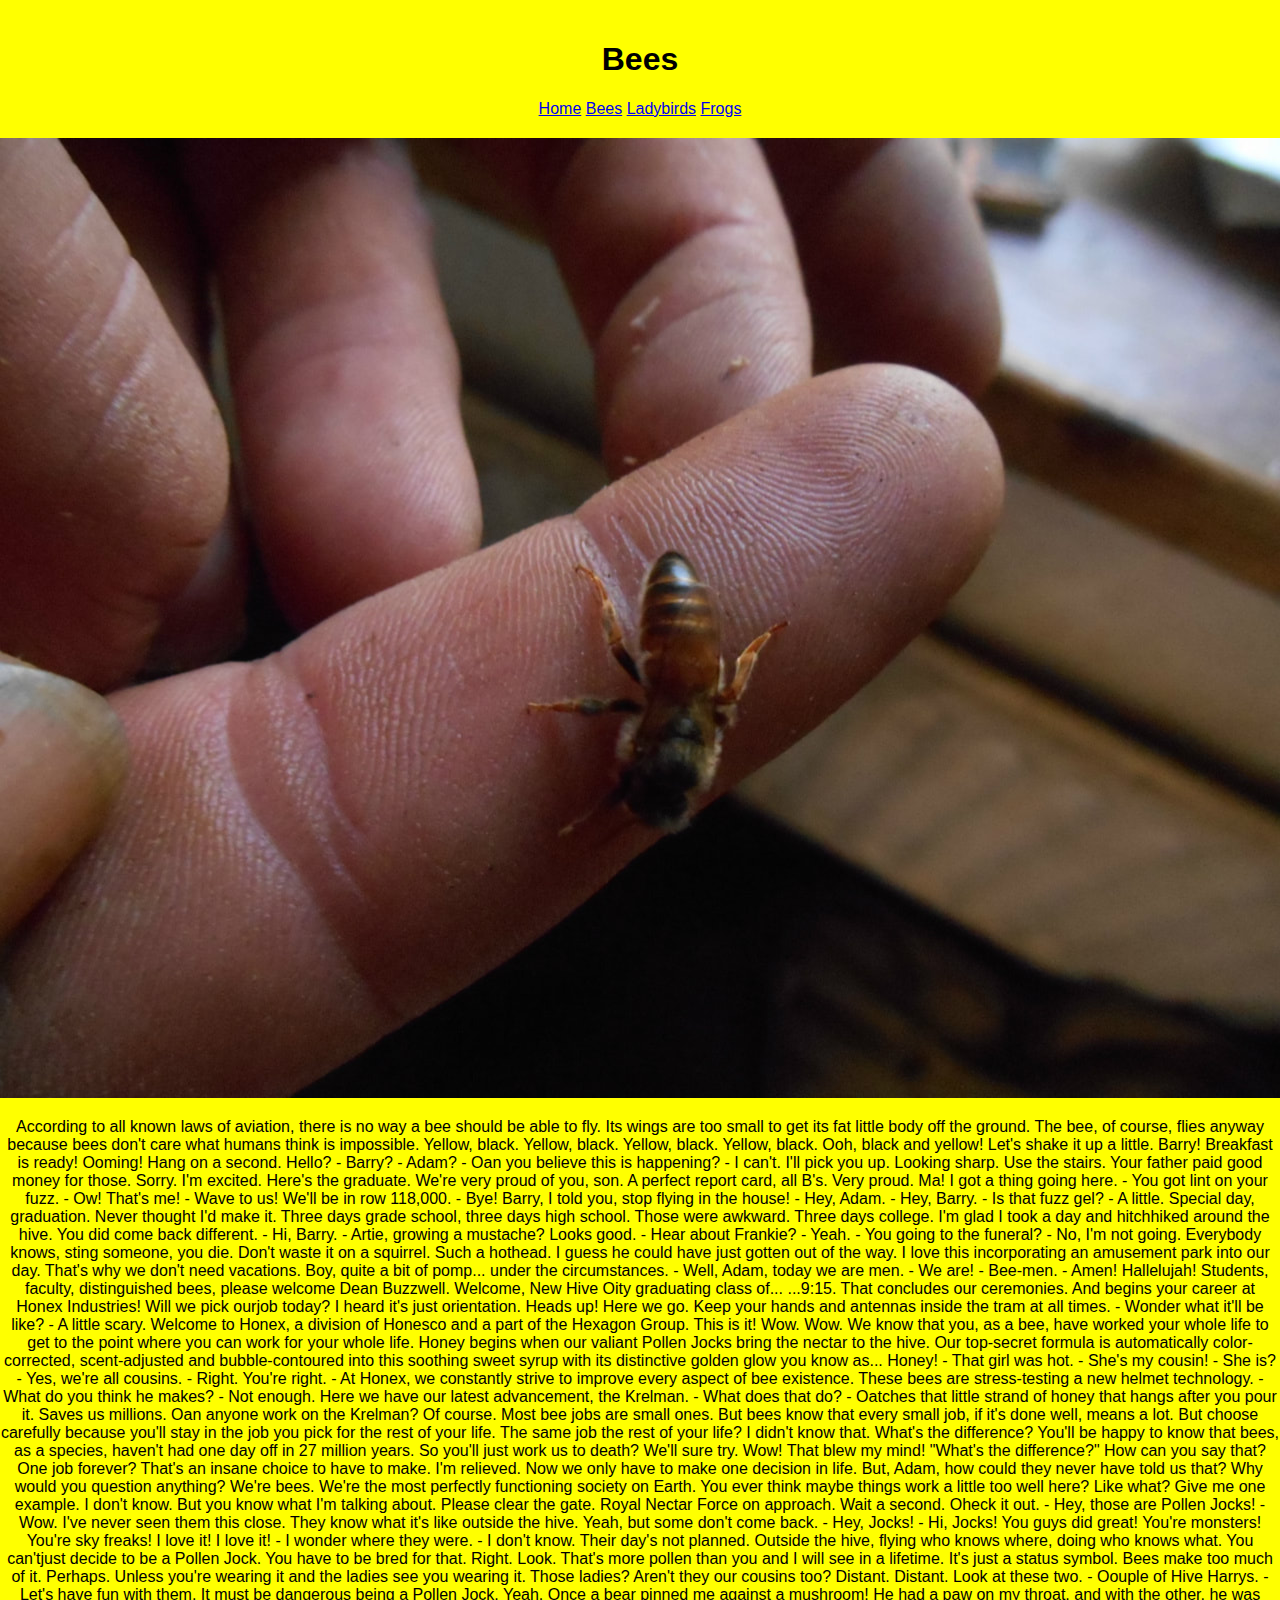
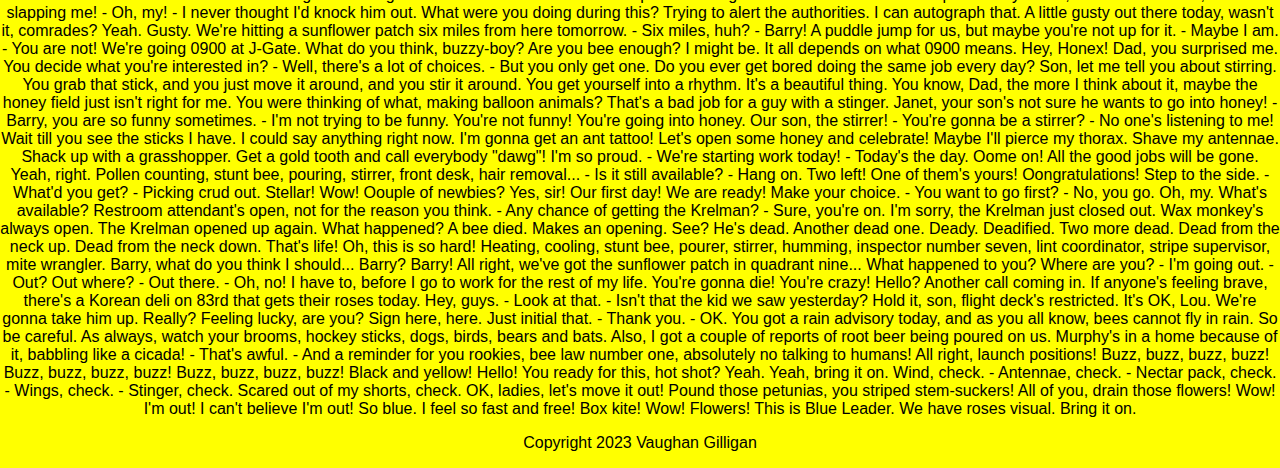
<file: bee.html>
<!DOCTYPE html>
<html lang="en">
<head>
    <meta charset="utf-8"/>
    <meta name="description" content="Company website"/>
    <meta name="keywords" content="Sales, Computers, Electronic"/>
    <meta name="author" content="Vaughan Gilligan"/>
    <title>Template</title>
    <link rel="stylesheet" type="text/css" href="style/bee.css">
    <link rel="icon" href="image/favicon_io/favicon.ico"/> 
</head>

<body>

    <header>
        <h1 style=color:black>Bees</h1>
        <nav>
            <centre>
        <a href="home.html">Home</a>
        <a href="bee.html">Bees</a>      
        <a href="ladybird.html">Ladybirds</a>            
        <a href="frog.html">Frogs</a>
            </centre>
        </nav>
    </header>

    <main>

        
        <section>
            <img class="fullWidthContent" src="image/bee.jpeg">
        </section>
        
        <p>
        According to all known laws of aviation, there is no way a bee should be able to fly. Its wings are too small to get its fat little body off the ground. The bee, of course, flies anyway because bees don't care what humans think is impossible. Yellow, black. Yellow, black. Yellow, black. Yellow, black. Ooh, black and yellow! Let's shake it up a little. Barry! Breakfast is ready! Ooming! Hang on a second. Hello? - Barry? - Adam? - Oan you believe this is happening? - I can't. I'll pick you up. Looking sharp. Use the stairs. Your father paid good money for those. Sorry. I'm excited. Here's the graduate. We're very proud of you, son. A perfect report card, all B's. Very proud. Ma! I got a thing going here. - You got lint on your fuzz. - Ow! That's me! - Wave to us! We'll be in row 118,000. - Bye! Barry, I told you, stop flying in the house! - Hey, Adam. - Hey, Barry. - Is that fuzz gel? - A little. Special day, graduation. Never thought I'd make it. Three days grade school, three days high school. Those were awkward. Three days college. I'm glad I took a day and hitchhiked around the hive. You did come back different. - Hi, Barry. - Artie, growing a mustache? Looks good. - Hear about Frankie? - Yeah. - You going to the funeral? - No, I'm not going. Everybody knows, sting someone, you die. Don't waste it on a squirrel. Such a hothead. I guess he could have just gotten out of the way. I love this incorporating an amusement park into our day. That's why we don't need vacations. Boy, quite a bit of pomp... under the circumstances. - Well, Adam, today we are men. - We are! - Bee-men. - Amen! Hallelujah! Students, faculty, distinguished bees, please welcome Dean Buzzwell. Welcome, New Hive Oity graduating class of... ...9:15. That concludes our ceremonies. And begins your career at Honex Industries! Will we pick ourjob today? I heard it's just orientation. Heads up! Here we go. Keep your hands and antennas inside the tram at all times. - Wonder what it'll be like? - A little scary. Welcome to Honex, a division of Honesco and a part of the Hexagon Group. This is it! Wow. Wow. We know that you, as a bee, have worked your whole life to get to the point where you can work for your whole life. Honey begins when our valiant Pollen Jocks bring the nectar to the hive. Our top-secret formula is automatically color-corrected, scent-adjusted and bubble-contoured into this soothing sweet syrup with its distinctive golden glow you know as... Honey! - That girl was hot. - She's my cousin! - She is? - Yes, we're all cousins. - Right. You're right. - At Honex, we constantly strive to improve every aspect of bee existence. These bees are stress-testing a new helmet technology. - What do you think he makes? - Not enough. Here we have our latest advancement, the Krelman. - What does that do? - Oatches that little strand of honey that hangs after you pour it. Saves us millions. Oan anyone work on the Krelman? Of course. Most bee jobs are small ones. But bees know that every small job, if it's done well, means a lot. But choose carefully because you'll stay in the job you pick for the rest of your life. The same job the rest of your life? I didn't know that. What's the difference? You'll be happy to know that bees, as a species, haven't had one day off in 27 million years. So you'll just work us to death? We'll sure try. Wow! That blew my mind! "What's the difference?" How can you say that? One job forever? That's an insane choice to have to make. I'm relieved. Now we only have to make one decision in life. But, Adam, how could they never have told us that? Why would you question anything? We're bees. We're the most perfectly functioning society on Earth. You ever think maybe things work a little too well here? Like what? Give me one example. I don't know. But you know what I'm talking about. Please clear the gate. Royal Nectar Force on approach. Wait a second. Oheck it out. - Hey, those are Pollen Jocks! - Wow. I've never seen them this close. They know what it's like outside the hive. Yeah, but some don't come back. - Hey, Jocks! - Hi, Jocks! You guys did great! You're monsters! You're sky freaks! I love it! I love it! - I wonder where they were. - I don't know. Their day's not planned. Outside the hive, flying who knows where, doing who knows what. You can'tjust decide to be a Pollen Jock. You have to be bred for that. Right. Look. That's more pollen than you and I will see in a lifetime. It's just a status symbol. Bees make too much of it. Perhaps. Unless you're wearing it and the ladies see you wearing it. Those ladies? Aren't they our cousins too? Distant. Distant. Look at these two. - Oouple of Hive Harrys. - Let's have fun with them. It must be dangerous being a Pollen Jock. Yeah. Once a bear pinned me against a mushroom! He had a paw on my throat, and with the other, he was slapping me! - Oh, my! - I never thought I'd knock him out. What were you doing during this? Trying to alert the authorities. I can autograph that. A little gusty out there today, wasn't it, comrades? Yeah. Gusty. We're hitting a sunflower patch six miles from here tomorrow. - Six miles, huh? - Barry! A puddle jump for us, but maybe you're not up for it. - Maybe I am. - You are not! We're going 0900 at J-Gate. What do you think, buzzy-boy? Are you bee enough? I might be. It all depends on what 0900 means. Hey, Honex! Dad, you surprised me. You decide what you're interested in? - Well, there's a lot of choices. - But you only get one. Do you ever get bored doing the same job every day? Son, let me tell you about stirring. You grab that stick, and you just move it around, and you stir it around. You get yourself into a rhythm. It's a beautiful thing. You know, Dad, the more I think about it, maybe the honey field just isn't right for me. You were thinking of what, making balloon animals? That's a bad job for a guy with a stinger. Janet, your son's not sure he wants to go into honey! - Barry, you are so funny sometimes. - I'm not trying to be funny. You're not funny! You're going into honey. Our son, the stirrer! - You're gonna be a stirrer? - No one's listening to me! Wait till you see the sticks I have. I could say anything right now. I'm gonna get an ant tattoo! Let's open some honey and celebrate! Maybe I'll pierce my thorax. Shave my antennae. Shack up with a grasshopper. Get a gold tooth and call everybody "dawg"! I'm so proud. - We're starting work today! - Today's the day. Oome on! All the good jobs will be gone. Yeah, right. Pollen counting, stunt bee, pouring, stirrer, front desk, hair removal... - Is it still available? - Hang on. Two left! One of them's yours! Oongratulations! Step to the side. - What'd you get? - Picking crud out. Stellar! Wow! Oouple of newbies? Yes, sir! Our first day! We are ready! Make your choice. - You want to go first? - No, you go. Oh, my. What's available? Restroom attendant's open, not for the reason you think. - Any chance of getting the Krelman? - Sure, you're on. I'm sorry, the Krelman just closed out. Wax monkey's always open. The Krelman opened up again. What happened? A bee died. Makes an opening. See? He's dead. Another dead one. Deady. Deadified. Two more dead. Dead from the neck up. Dead from the neck down. That's life! Oh, this is so hard! Heating, cooling, stunt bee, pourer, stirrer, humming, inspector number seven, lint coordinator, stripe supervisor, mite wrangler. Barry, what do you think I should... Barry? Barry! All right, we've got the sunflower patch in quadrant nine... What happened to you? Where are you? - I'm going out. - Out? Out where? - Out there. - Oh, no! I have to, before I go to work for the rest of my life. You're gonna die! You're crazy! Hello? Another call coming in. If anyone's feeling brave, there's a Korean deli on 83rd that gets their roses today. Hey, guys. - Look at that. - Isn't that the kid we saw yesterday? Hold it, son, flight deck's restricted. It's OK, Lou. We're gonna take him up. Really? Feeling lucky, are you? Sign here, here. Just initial that. - Thank you. - OK. You got a rain advisory today, and as you all know, bees cannot fly in rain. So be careful. As always, watch your brooms, hockey sticks, dogs, birds, bears and bats. Also, I got a couple of reports of root beer being poured on us. Murphy's in a home because of it, babbling like a cicada! - That's awful. - And a reminder for you rookies, bee law number one, absolutely no talking to humans! All right, launch positions! Buzz, buzz, buzz, buzz! Buzz, buzz, buzz, buzz! Buzz, buzz, buzz, buzz! Black and yellow! Hello! You ready for this, hot shot? Yeah. Yeah, bring it on. Wind, check. - Antennae, check. - Nectar pack, check. - Wings, check. - Stinger, check. Scared out of my shorts, check. OK, ladies, let's move it out! Pound those petunias, you striped stem-suckers! All of you, drain those flowers! Wow! I'm out! I can't believe I'm out! So blue. I feel so fast and free! Box kite! Wow! Flowers! This is Blue Leader. We have roses visual. Bring it on.
        </p>
        
    </main>
    
    
    <footer>
        <centre>
            <p>Copyright 2023 Vaughan Gilligan</p>
        </centre>
    </footer>

</body>

</html>
</file>
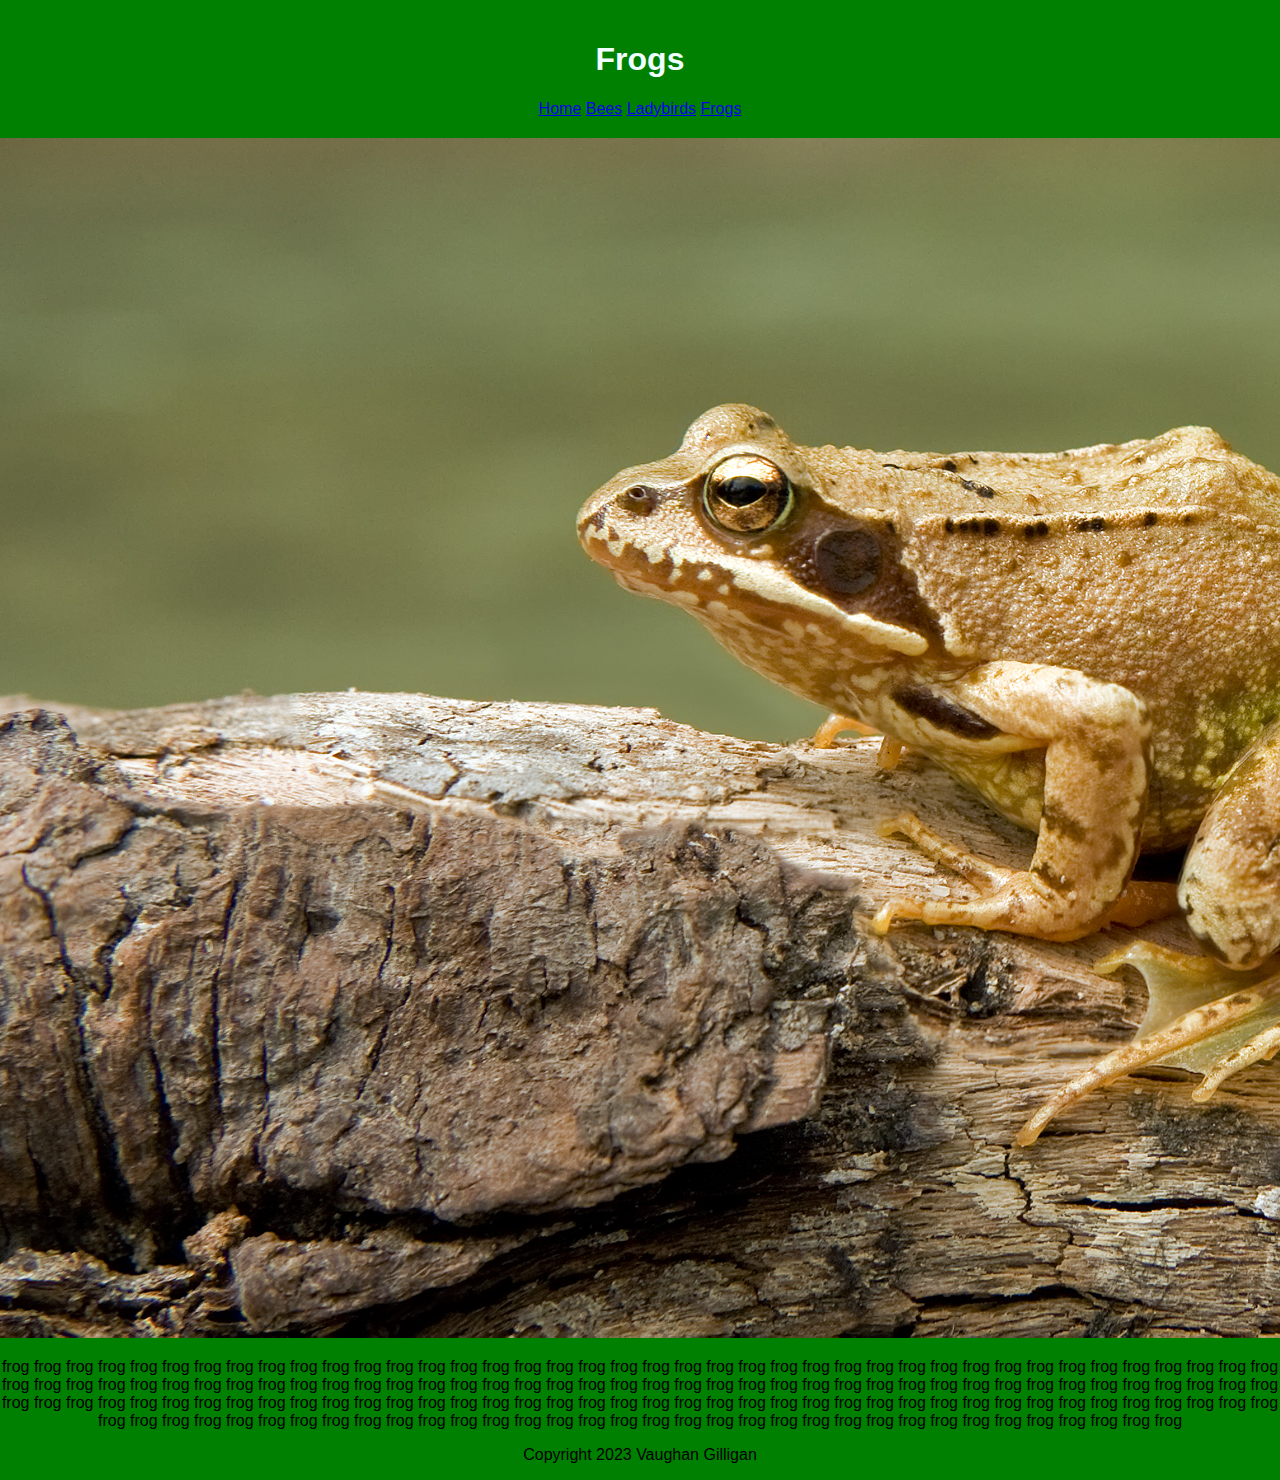
<file: frog.html>
<!DOCTYPE html>
<html lang="en">
<head>
    <meta charset="utf-8"/>
    <meta name="description" content="Company website"/>
    <meta name="keywords" content="Sales, Computers, Electronic"/>
    <meta name="author" content="Vaughan Gilligan"/>
    <title>Template</title>
    <link rel="stylesheet" type="text/css" href="style/frog.css">
    <link rel="icon" href="image/favicon_io/favicon.ico"/> 
</head>

<body>

    <header>
        <h1 style=color:azure>Frogs</h1>
        <nav>
            <centre>
        <a href="home.html">Home</a>
        <a href="bee.html">Bees</a>      
        <a href="ladybird.html">Ladybirds</a>            
        <a href="frog.html">Frogs</a>
            </centre>
        </nav>
    </header>

    <main>
        

        
        <section>
            <img class="fullWidthContent" src="image/frog.jpg">
        </section>
        
        <section>
            <p>frog frog frog frog frog frog frog frog frog frog frog frog frog frog frog frog frog frog frog frog frog frog frog frog frog frog frog frog frog frog frog frog frog frog frog frog frog frog frog frog frog frog frog frog frog frog frog frog frog frog frog frog frog frog frog frog frog frog frog frog frog frog frog frog frog frog frog frog frog frog frog frog frog frog frog frog frog frog frog frog frog frog frog frog frog frog frog frog frog frog frog frog frog frog frog frog frog frog frog frog frog frog frog frog frog frog frog frog frog frog frog frog frog frog frog frog frog frog frog frog frog frog frog frog frog frog frog frog frog frog frog frog frog frog frog frog frog frog frog frog frog frog frog frog frog frog frog frog frog frog frog frog frog frog </p>
        </section>

        
    </main>
    
    
    <footer>
        <centre>
            <p>Copyright 2023 Vaughan Gilligan</p>
        </centre>
    </footer>

</body>

</html>
</file>
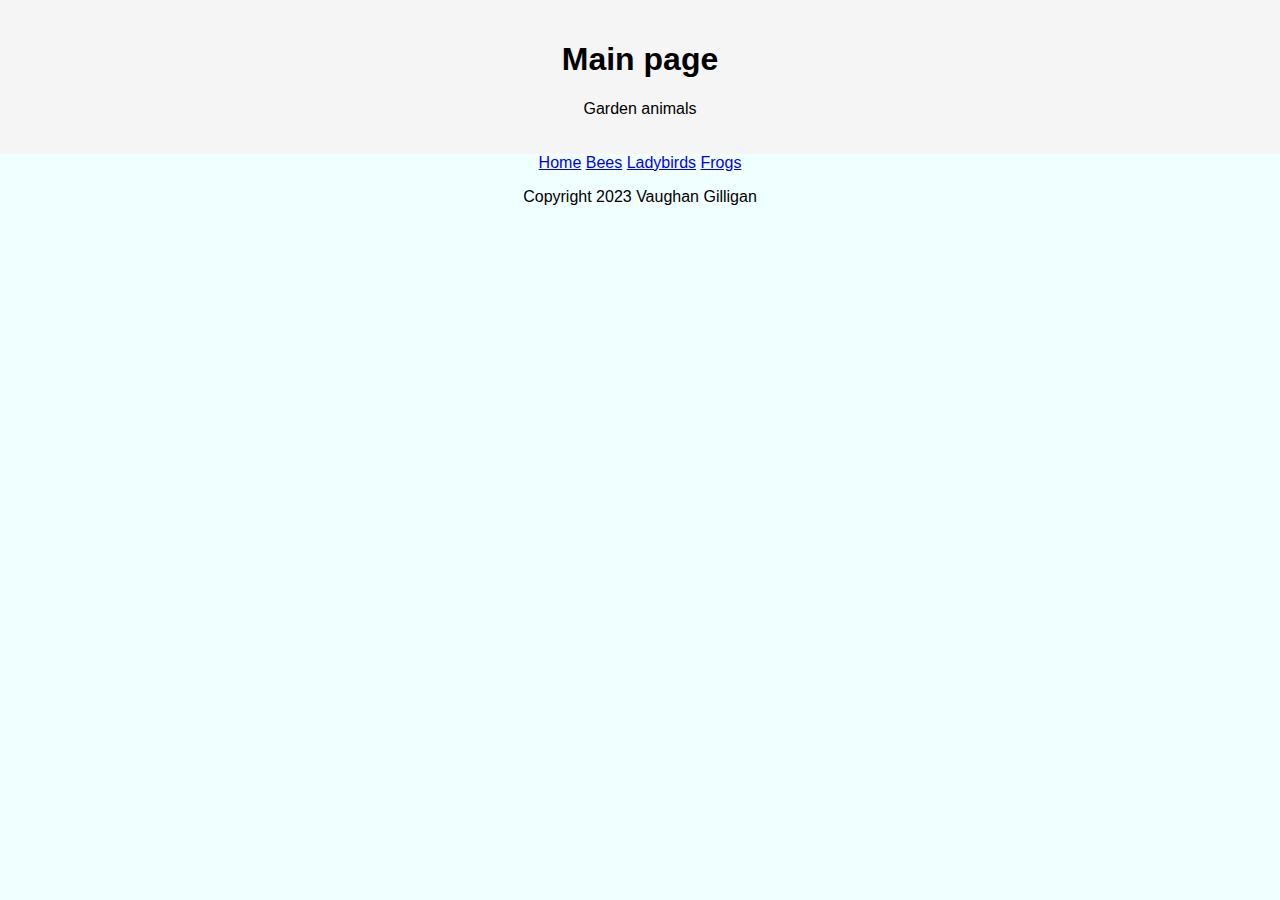
<file: home.html>
<!DOCTYPE html>
<html lang="en">
<head>
    <meta charset="utf-8"/>
    <meta name="description" content="Company website"/>
    <meta name="keywords" content="Sales, Computers, Electronic"/>
    <meta name="author" content="Vaughan Gilligan"/>
    <title>Template</title>
    <link rel="stylesheet" type="text/css" href="style/style.css">
    <link rel="icon" href="image/favicon_io/favicon.ico"/> 
</head>

<body>

    <header>
        <h1>Main page</h1>
        <nav>
            <centre>
                <p>Garden animals</p>
            </centre>
        </nav>
    </header>

    <main>
        
        <a href="home.html">Home</a>
        <a href="bee.html">Bees</a>      
        <a href="ladybird.html">Ladybirds</a>            
        <a href="frog.html">Frogs</a>
        
    </main>
    <footer>
        <centre>
            <p>Copyright 2023 Vaughan Gilligan</p>
        </centre>
    </footer>

</body>

</html>
</file>
<file: style/bee.css>
body {
    font-family: Arial, Helvetica, sans-serif;
    margin: 0;
    padding: 0;
    background-color: yellow;
    text-align: center;
}

header {
    background-color: yellow;
    padding: 20px;
}

nav ul {
    list-style: none;
    margin: 0;
    padding: 0;
    display: flex;
}

nav ul li {
    margin-right: 20px;
}

main
{
    font-family: Arial, Helvetical, sans-serif;
    text-align: center;
}

fullWidthContent
{
    width: 100%
}
</file>
<file: style/frog.css>
body {
    font-family: Arial, Helvetica, sans-serif;
    margin: 0;
    padding: 0;
    background-color: green;
    text-align: center;
}

header {
    background-color: green;
    padding: 20px;
}

nav ul {
    list-style: none;
    margin: 0;
    padding: 0;
    display: flex;
}

nav ul li {
    margin-right: 20px;
}

main
{
    font-family: Arial, Helvetical, sans-serif;
    text-align: center;
}

fullWidthContent
{
    width: 100%
}
</file>
<file: style/style.css>
body {
    font-family: Arial, Helvetica, sans-serif;
    margin: 0;
    padding: 0;
    background-color: azure;
    text-align: center
}

header {
    background-color: #F5F5F5;
    padding: 20px;
}

centre
{
    text-align: center
}

nav ul {
    list-style: none;
    margin: 0;
    padding: 0;
    display: flex;
}

nav ul li {
    margin-right: 20px;
}
</file>
